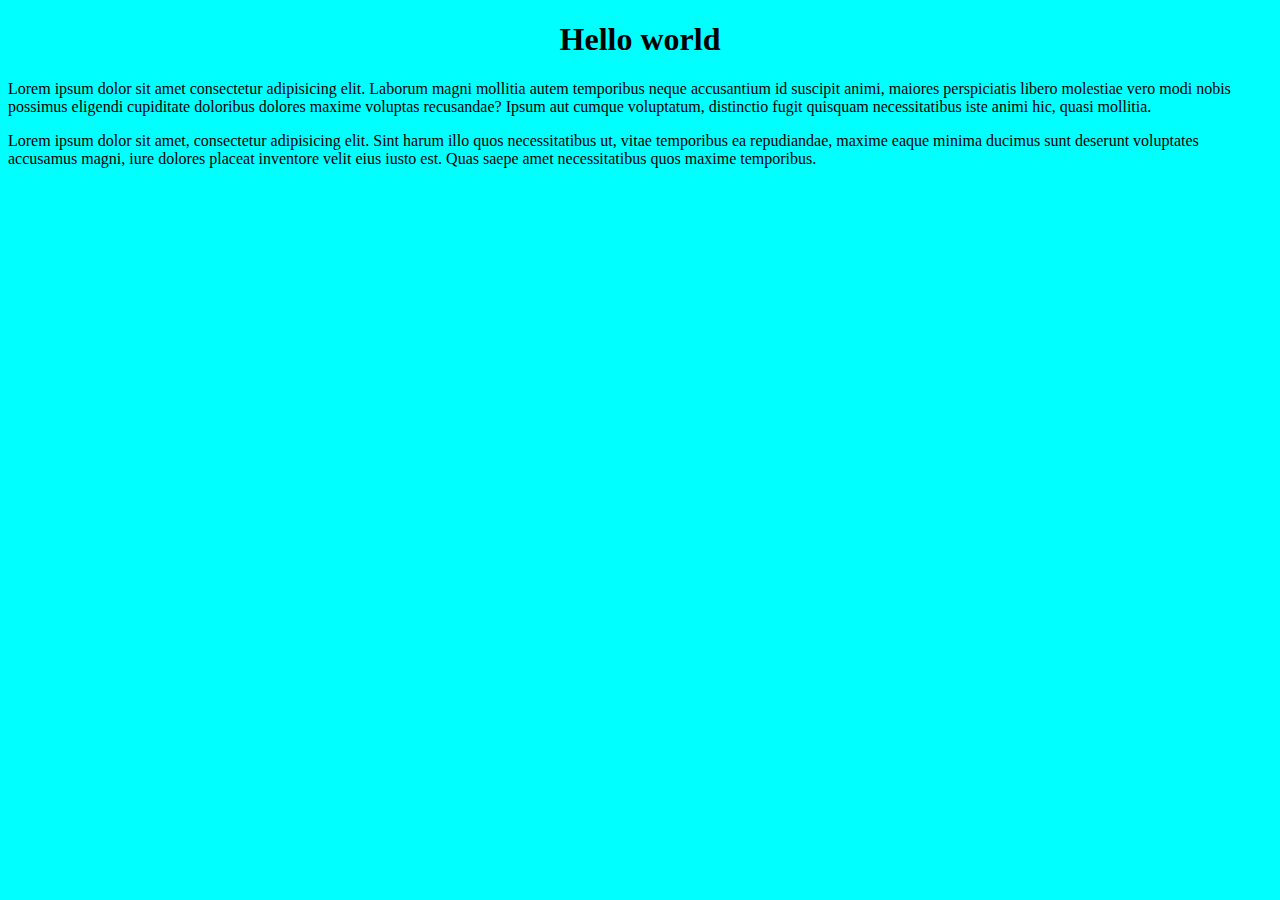
<file: intro-web/number5/index.html>
<!DOCTYPE html>
<html lang="en">
<head>
    <link rel="stylesheet" href="style.css">
</head>
<body>
<h1 id="main-title">Hello world</h1>
<p id="content">Lorem ipsum dolor sit amet consectetur adipisicing elit. Laborum magni mollitia autem temporibus neque accusantium id suscipit animi, maiores perspiciatis libero molestiae vero modi nobis possimus eligendi cupiditate doloribus dolores maxime voluptas recusandae? Ipsum aut cumque voluptatum, distinctio fugit quisquam necessitatibus iste animi hic, quasi mollitia.</p>
<p id="content">Lorem ipsum dolor sit amet, consectetur adipisicing elit. Sint harum illo quos necessitatibus ut, vitae temporibus ea repudiandae, maxime eaque minima ducimus sunt deserunt voluptates accusamus magni, iure dolores placeat inventore velit eius iusto est. Quas saepe amet necessitatibus quos maxime temporibus.</p>
</body>
</html>
</file>
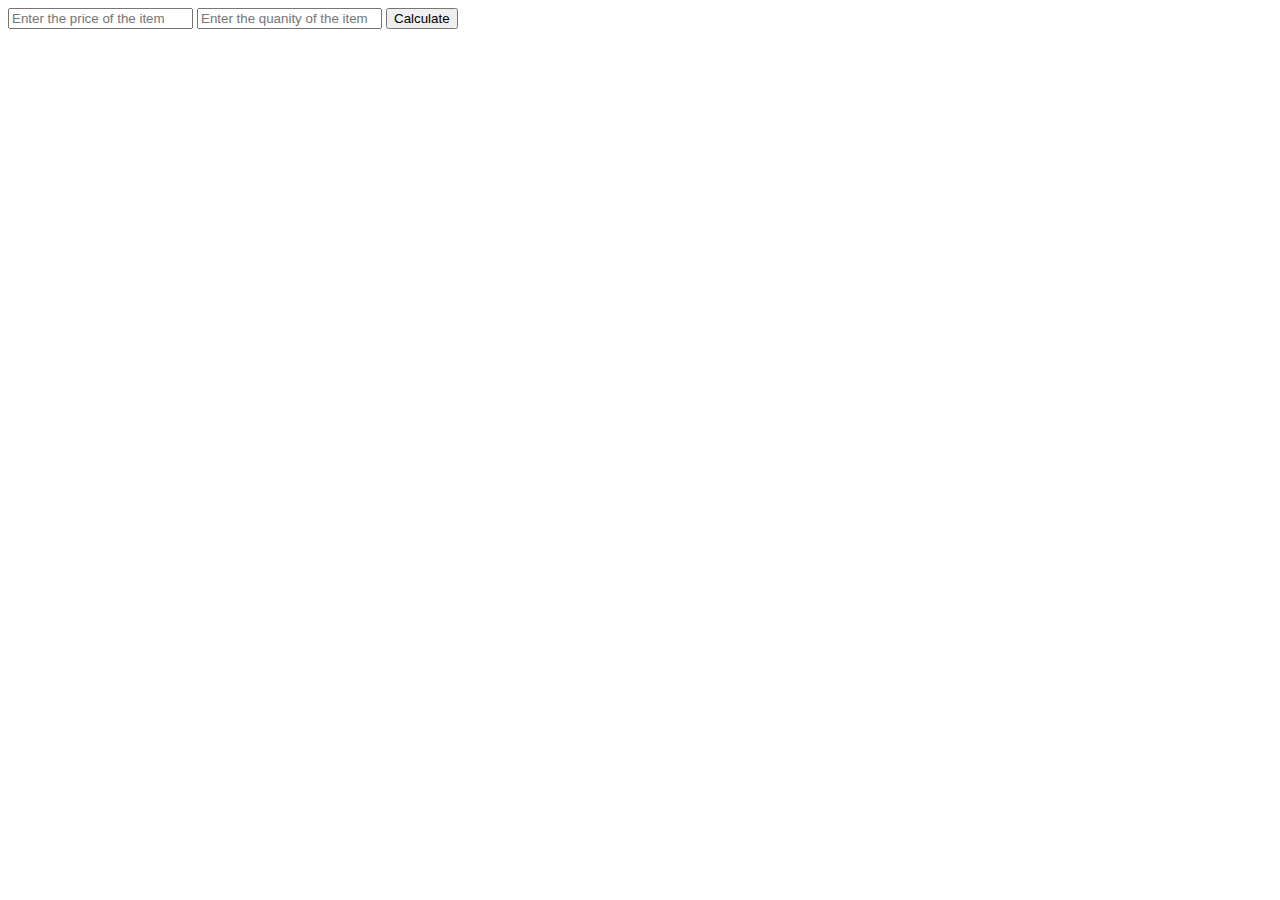
<file: intro-web/number7/index.html>
<!DOCTYPE html>
<html lang="en">
<head>
</head>
<body> 
    <input type="text" id="txt-price" placeholder="Enter the price of the item">
<input type="text" id="txt-quantity" placeholder="Enter the quanity of the item">
<button id="btn-submit">Calculate</button>
<div id="output"></div>

<script>
    //declares all the variables used
  var priceInput = document.getElementById('txt-price');
  var quantityInput = document.getElementById('txt-quantity');
  var submitBtn = document.getElementById('btn-submit');
  var output = document.getElementById('output');

  //creates a button event
  submitBtn.addEventListener('click', function () {
    //sets the variables values to the inputted values
    var price = priceInput.value;
    var quanity = quantityInput.value;
    price = +price;
    quanity = +quanity;
    //invalid input checker
    if (Number.isNaN(price) || Number.isNaN(quanity)) {
      output.innerHTML = 'Invalid input';
      return;
    }
    //calculating total price
    var totalPrice = price * quanity;
    totalPrice = Math.round(totalPrice * 100) / 100;
    //outputting total price 
    output.innerHTML = quanity + ' items at $' + price + ' each is $' + totalPrice;
  });
</script>
</body>
</html>
</file>
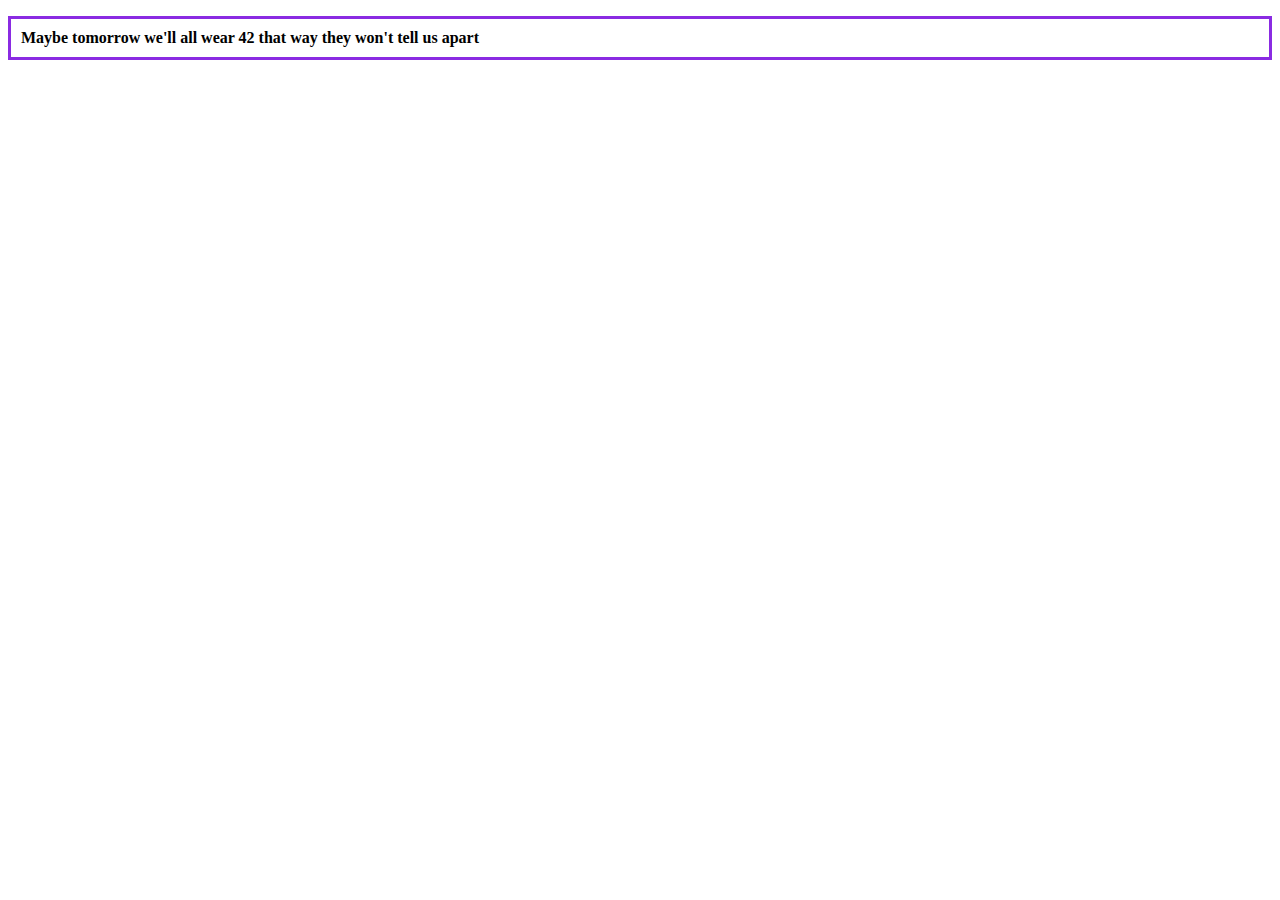
<file: intro-web/number3/quote.html>
<!DOCTYPE html>
<html lang="en">
<head>
    <style>
        p {font-weight: 600}
        p {padding: 10px}
        p {border-color: blueviolet}
        p {border-style: solid}
    </style>
</head>
<body>
    <div>
        <p> Maybe tomorrow we'll all wear 42 that way they won't tell us apart</p>
    </div>
    
</body>
</html>
</file>
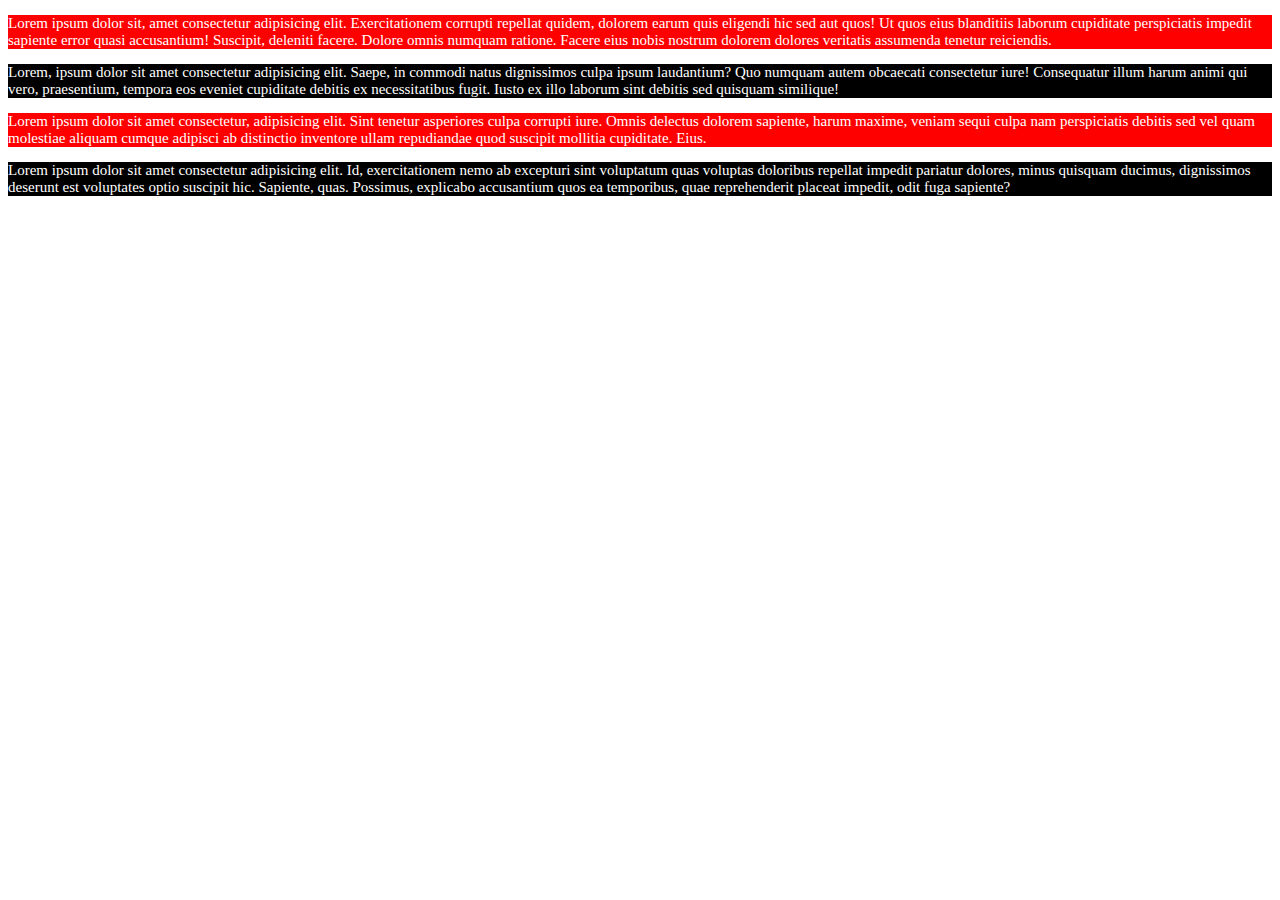
<file: intro-web/number4/paragraphs.html>
<!DOCTYPE html>
<html lang="en">
<head>
    <style>
    .one{
        background-color: red;
        color: white;
        font-size: 15px;
    }
    .two{
        background-color: black;
        color: white;
        font-size: 15px;
    }
    </style>
</head>
<body>  
    <div class="one">
        <p>Lorem ipsum dolor sit, amet consectetur adipisicing elit. Exercitationem corrupti repellat quidem, dolorem earum quis eligendi hic sed aut quos! Ut quos eius blanditiis laborum cupiditate perspiciatis impedit sapiente error quasi accusantium! Suscipit, deleniti facere. Dolore omnis numquam ratione. Facere eius nobis nostrum dolorem dolores veritatis assumenda tenetur reiciendis.</p>
    </div>
    <div class="two">
        <p>Lorem, ipsum dolor sit amet consectetur adipisicing elit. Saepe, in commodi natus dignissimos culpa ipsum laudantium? Quo numquam autem obcaecati consectetur iure! Consequatur illum harum animi qui vero, praesentium, tempora eos eveniet cupiditate debitis ex necessitatibus fugit. Iusto ex illo laborum sint debitis sed quisquam similique!</p>
    </div>
    <div class="one">
        <p>Lorem ipsum dolor sit amet consectetur, adipisicing elit. Sint tenetur asperiores culpa corrupti iure. Omnis delectus dolorem sapiente, harum maxime, veniam sequi culpa nam perspiciatis debitis sed vel quam molestiae aliquam cumque adipisci ab distinctio inventore ullam repudiandae quod suscipit mollitia cupiditate. Eius.</p>
    </div>
    <div class="two">
        <p>Lorem ipsum dolor sit amet consectetur adipisicing elit. Id, exercitationem nemo ab excepturi sint voluptatum quas voluptas doloribus repellat impedit pariatur dolores, minus quisquam ducimus, dignissimos deserunt est voluptates optio suscipit hic. Sapiente, quas. Possimus, explicabo accusantium quos ea temporibus, quae reprehenderit placeat impedit, odit fuga sapiente?</p>
    </div>
</body>
</html>
</file>
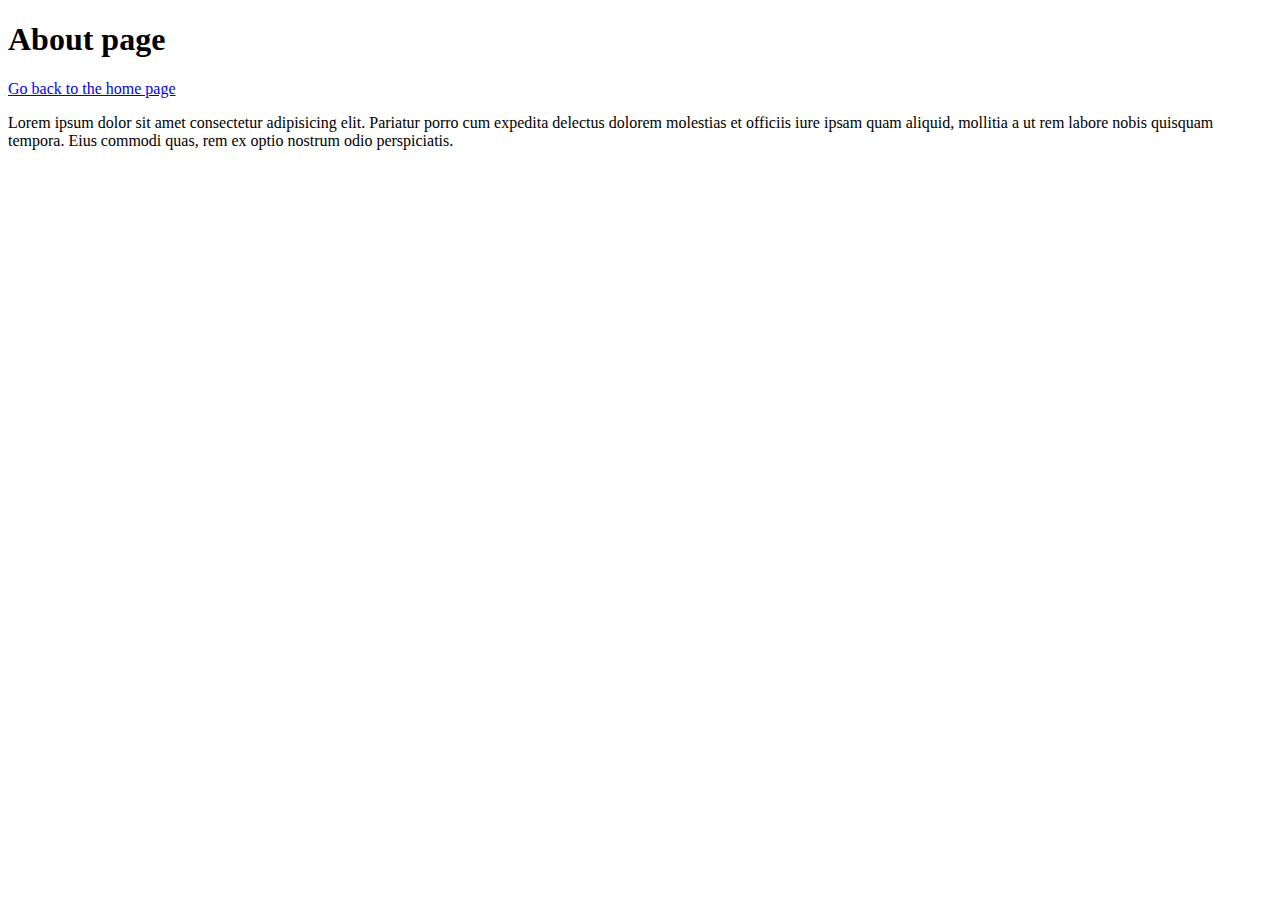
<file: intro-web/number6/about.html>
<!DOCTYPE html>
<html lang="en">
<head>
</head>
<body>
   <h1>About page</h1> 
   <a href="index.html">Go back to the home page</a>
   <p>Lorem ipsum dolor sit amet consectetur adipisicing elit. Pariatur porro cum expedita delectus dolorem molestias et officiis iure ipsam quam aliquid, mollitia a ut rem labore nobis quisquam tempora. Eius commodi quas, rem ex optio nostrum odio perspiciatis.</p>
</body>
</html>
</file>
<file: intro-web/number5/style.css>
body{
    background-color: aqua;
    font: 'times new roman';
}
#main-title{
    text-align: center;
}
#content{
    margin-bottom: 12px;
}
</file>
